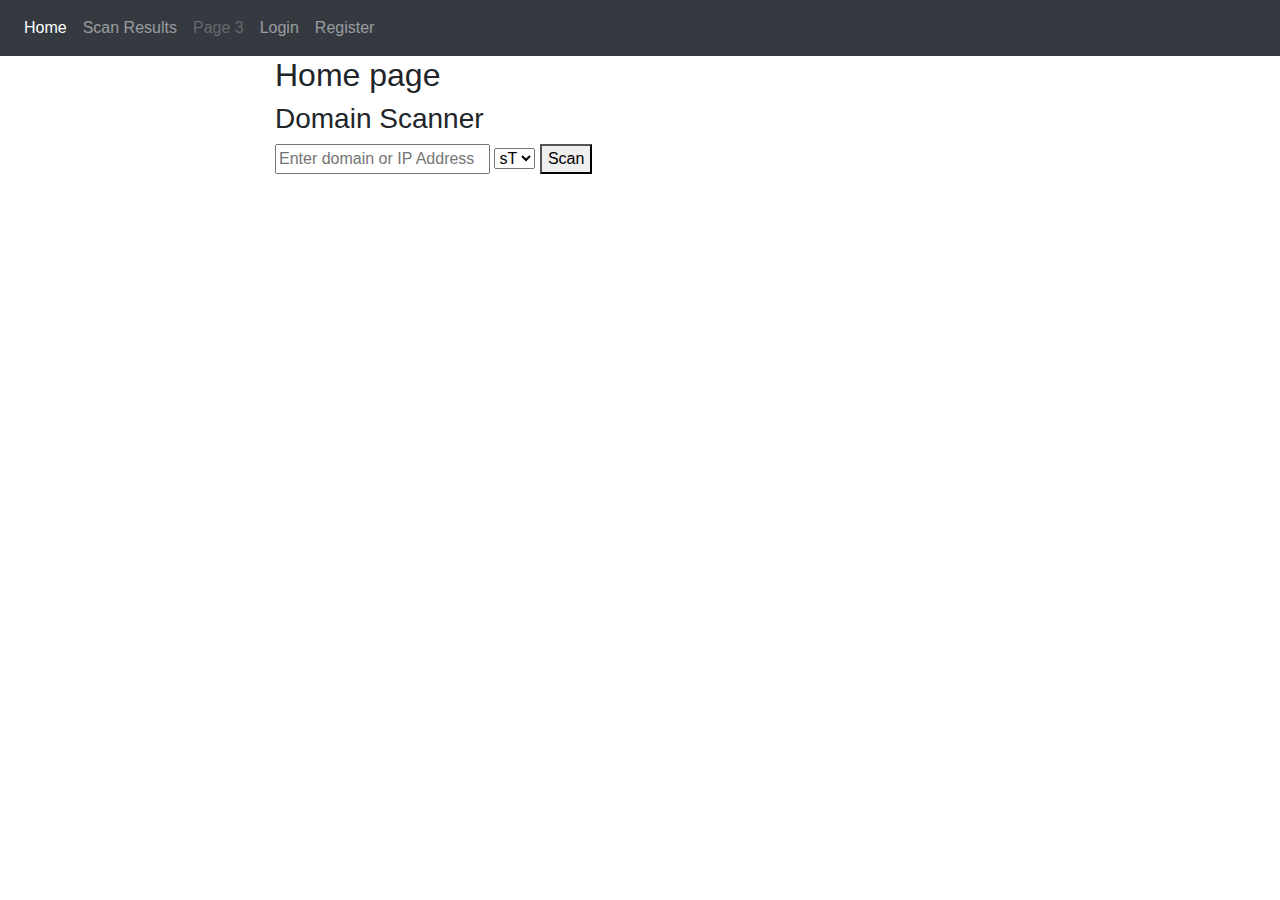
<file: templates/index.html>
<!DOCTYPE html>
<html lang="en">
<head>
  <title>Flask App</title>
  <meta charset="utf-8">
  <meta name="viewport" content="width=device-width, initial-scale=1">
  <link rel="stylesheet" href="https://cdn.jsdelivr.net/npm/bootstrap@4.6.2/dist/css/bootstrap.min.css">
  <script src="https://cdn.jsdelivr.net/npm/jquery@3.6.4/dist/jquery.slim.min.js"></script>
  <script src="https://cdn.jsdelivr.net/npm/popper.js@1.16.1/dist/umd/popper.min.js"></script>
  <script src="https://cdn.jsdelivr.net/npm/bootstrap@4.6.2/dist/js/bootstrap.bundle.min.js"></script>

</head>

<body>
    <nav class="navbar navbar-expand-sm bg-dark navbar-dark">
        <ul class="navbar-nav">
            <li class="nav-item active">
              <a class="nav-link" href="/">Home</a>
            </li>
            <li class="nav-item">
              <a class="nav-link" href="/past_results">Scan Results</a>
            </li>
            <li class="nav-item">
              <a class="nav-link disabled" href="#">Page 3</a>
            </li>
            <li class="nav-item">
              <a class="nav-link" href="/login">Login</a>
            </li>
            <li class="nav-item">
              <a class="nav-link" href="/register">Register</a>
            </li>
          </ul>
        </nav>

    <div class="container">
        <div class=" row justify-content-center">
            <div class="col-sm-8">
                <h2>Home page</h2>
                <h3>Domain Scanner</h3>
                <form method="POST" action="/scan" id="scan-Form">
                    <input type="text" id="ip_address" name="ip_address" placeholder="Enter domain or IP Address">
                    <select id="scanOptions" name="scanOptions">
                      <!--To change the Values of these options and have an statement in app.py-->
                      <option>sT</option>
                      <option>sS</option>
                    </select>
                    <button type="submit">Scan</button> 
                </form>


        </div>
    
    </div>
    
</body>
</html>
</file>
